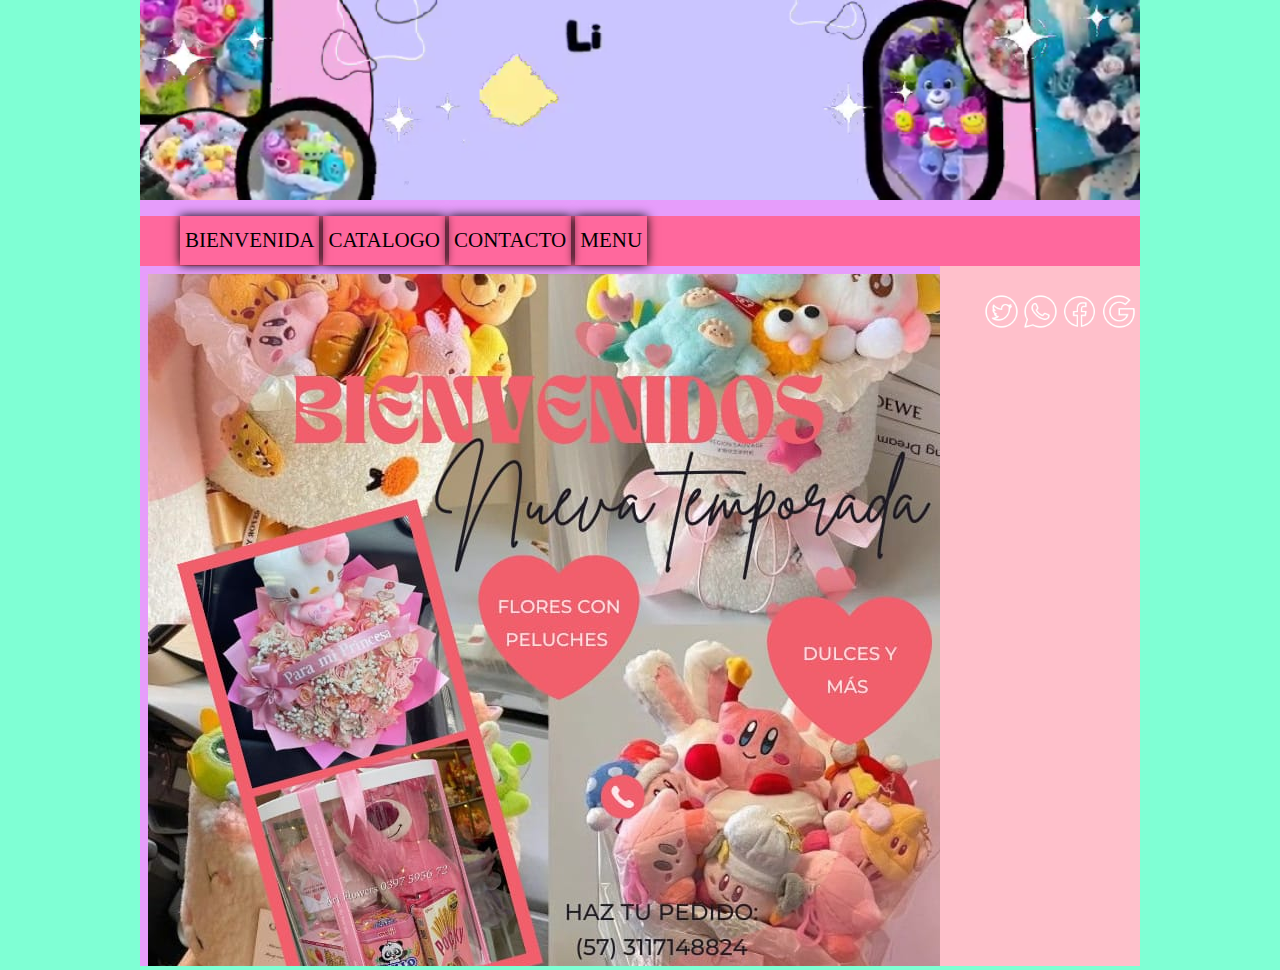
<file: index.html>
<!DOCTYPE html>
<html>
<head>
	<meta charset="utf-8">
	<meta name="viewport" content="width=device-width, initial-scale=1">
	<link rel="stylesheet" type="text/css" href="misestilos.css">
	<title>LUISA</title>
</head>
<body>
	<header>
		<video src="loop esp.mp4" autoplay loop muted width="1000px"></video>
	</header>

	<nav>
		<ul>
			<li><a href="bienvenida.html" target="contenido">BIENVENIDA</a></li>
			<li><a href="catalogo.html"target="contenido">CATALOGO</a></li>
			<li><a href="contacto.html"target="contenido">CONTACTO</a></li>
			<li><a href="menu.html" target="contenido">MENU</a></li>
		</ul>
	</nav>
	<main>
		<article>
			<iframe src="bienvenida.html"name="contenido" width="800px" height="700px" frameborder="no" scrolling="no"></iframe>
		</article>
		<aside>
			<div class="redes">
				<ul>
				<li><a href="https://twitter.com"><img src="twitter.png"></a></li>
				<li><a href="https://whatsapp web.com"><img src="wsp.png"></a></li>
				<li><a href="https://facebook.com"><img src="fb.png"></a></li>
				<li><a href="https://google.com"><img src="google.png"></a></li>
				</ul>
			</div>
		</aside>
		</main>
		<footer></footer>

</body>
</html>
</file>
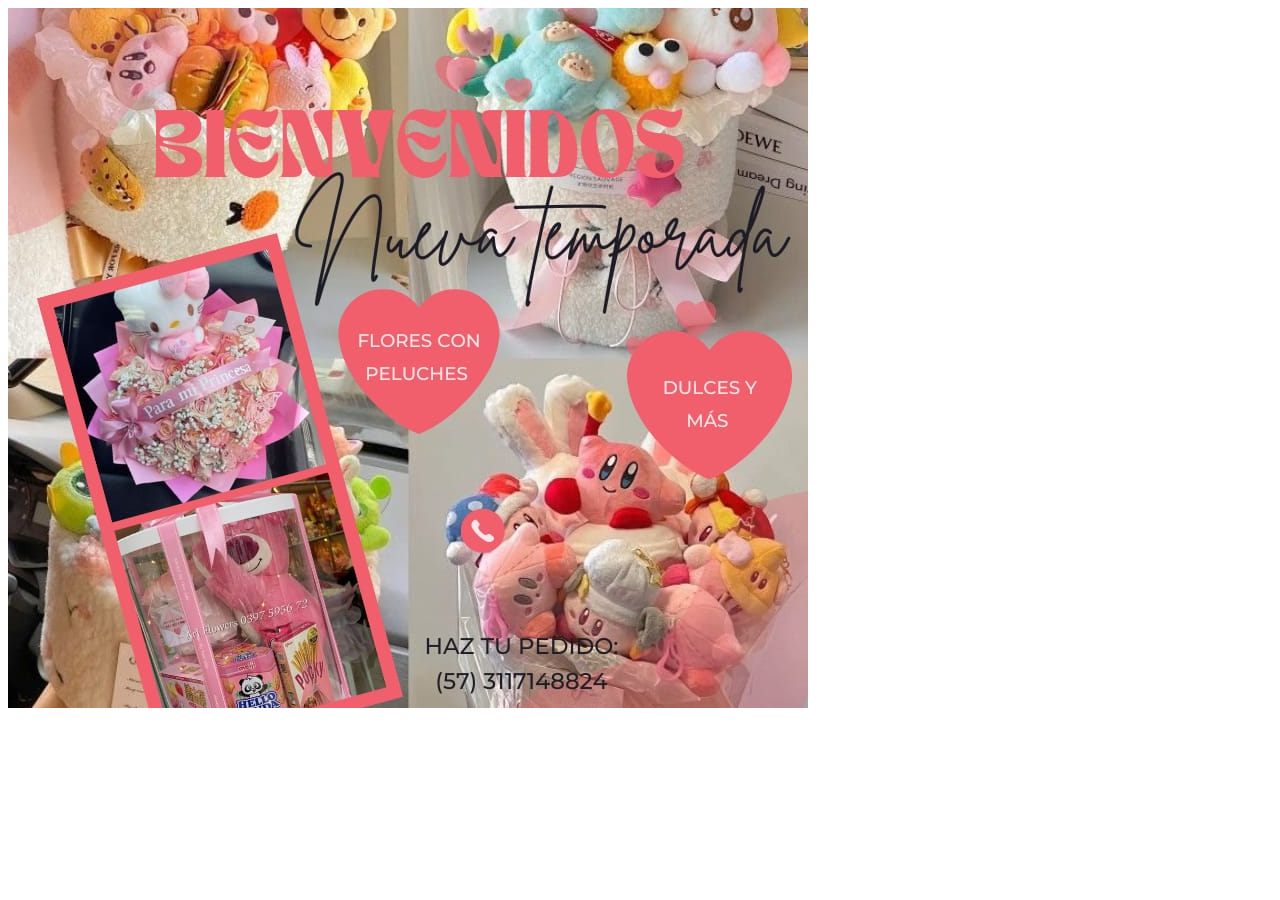
<file: BIENVENIDA.html>
<!DOCTYPE html>
<html>
<head>
	<meta charset="utf-8">
	<meta name="viewport" content="width=device-width, initial-scale=1">
	<title></title>
</head>
<body>
<div>
	<img src="bienvenida.jpg">
</div>
</body>
</html>
</file>
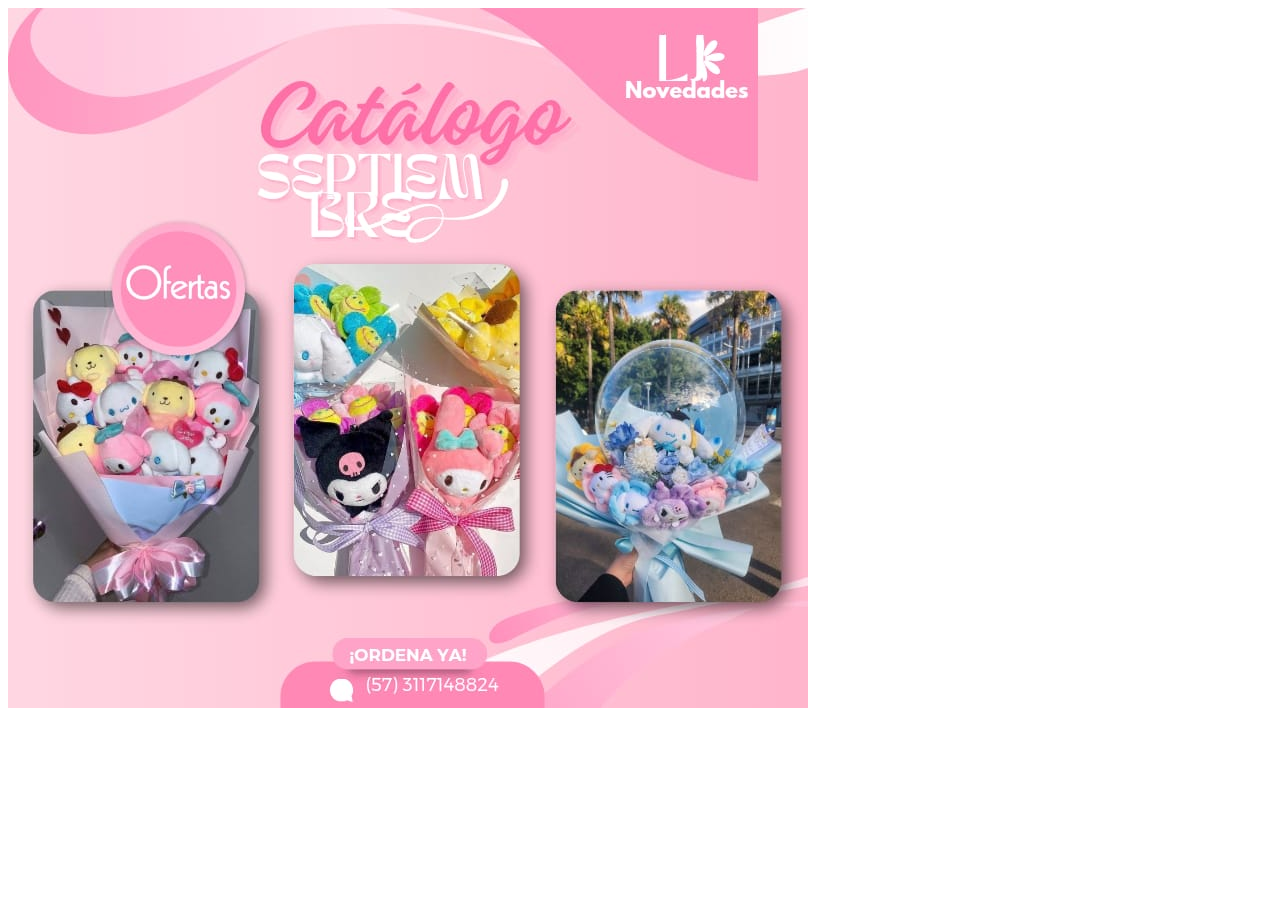
<file: CATALOGO.html>
<!DOCTYPE html>
<html>
<head>
	<meta charset="utf-8">
	<meta name="viewport" content="width=device-width, initial-scale=1">
	<title></title>
</head>
<body>
<div>
	<img src="catalogo.jpg">
</div>
</body>
</html>
</file>
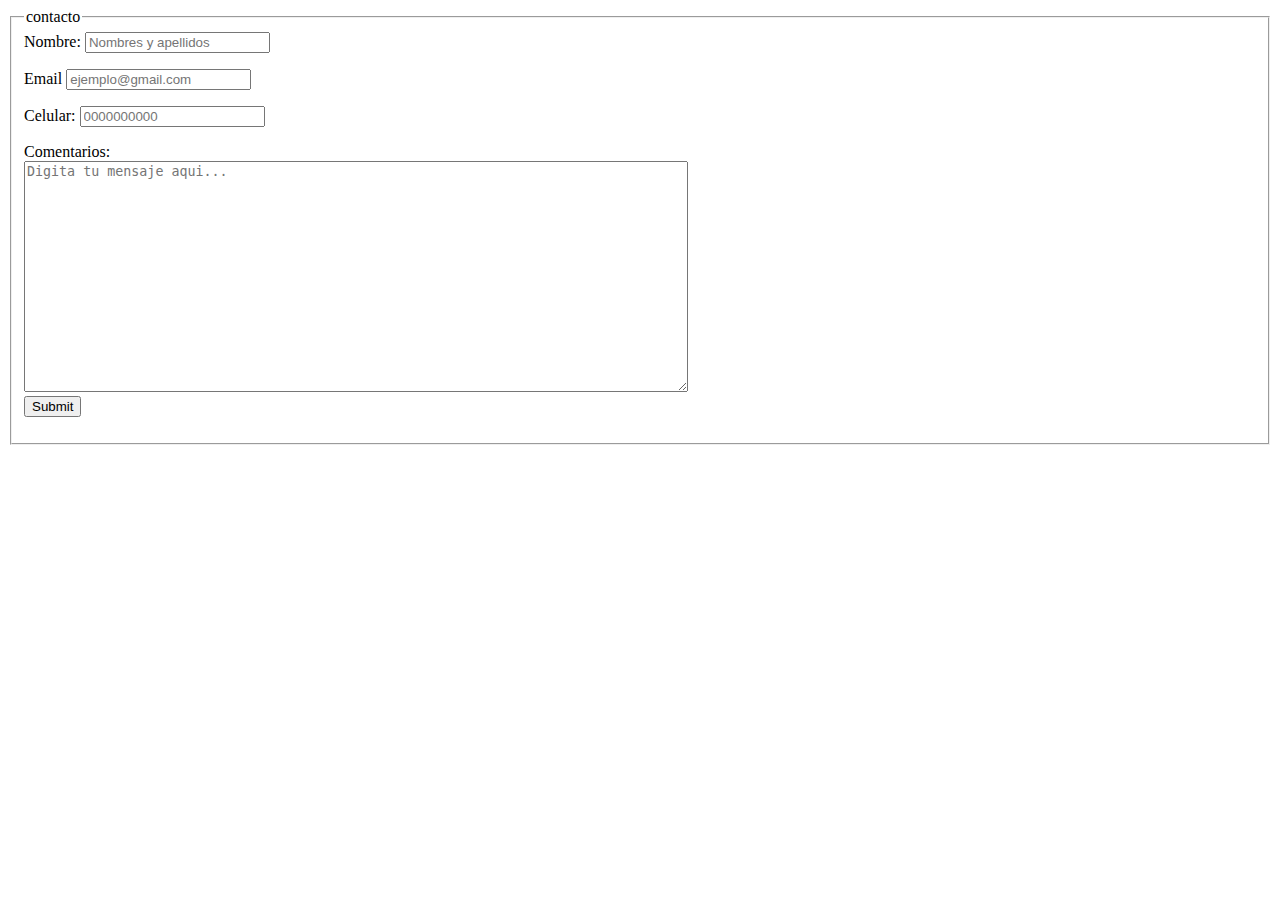
<file: CONTACTO.html>
<!DOCTYPE html>
<html>
<head>
	<meta charset="utf-8">
	<meta name="viewport" content="width=device-width, initial-scale=1">
	<title></title>
</head>
<body>
	<form>
	<fieldset>
		<legend>contacto</legend>
		<label>Nombre:</label>
		<input type="text" name="" placeholder="Nombres y apellidos">
		<p>
		<label>Email</label>
		<input type="email" name="" placeholder="ejemplo@gmail.com">
		<p>
		<label>Celular:</label>
		<input type="number" name="" placeholder="0000000000">
		<p>
		<label>Comentarios:</label>
		<br>
		<textarea cols="80" rows="15" placeholder="Digita tu mensaje aqui..."></textarea>
		<br>
		<input type="submit" name="">
	</fieldset>
	</form>
</body>
</html>
</file>
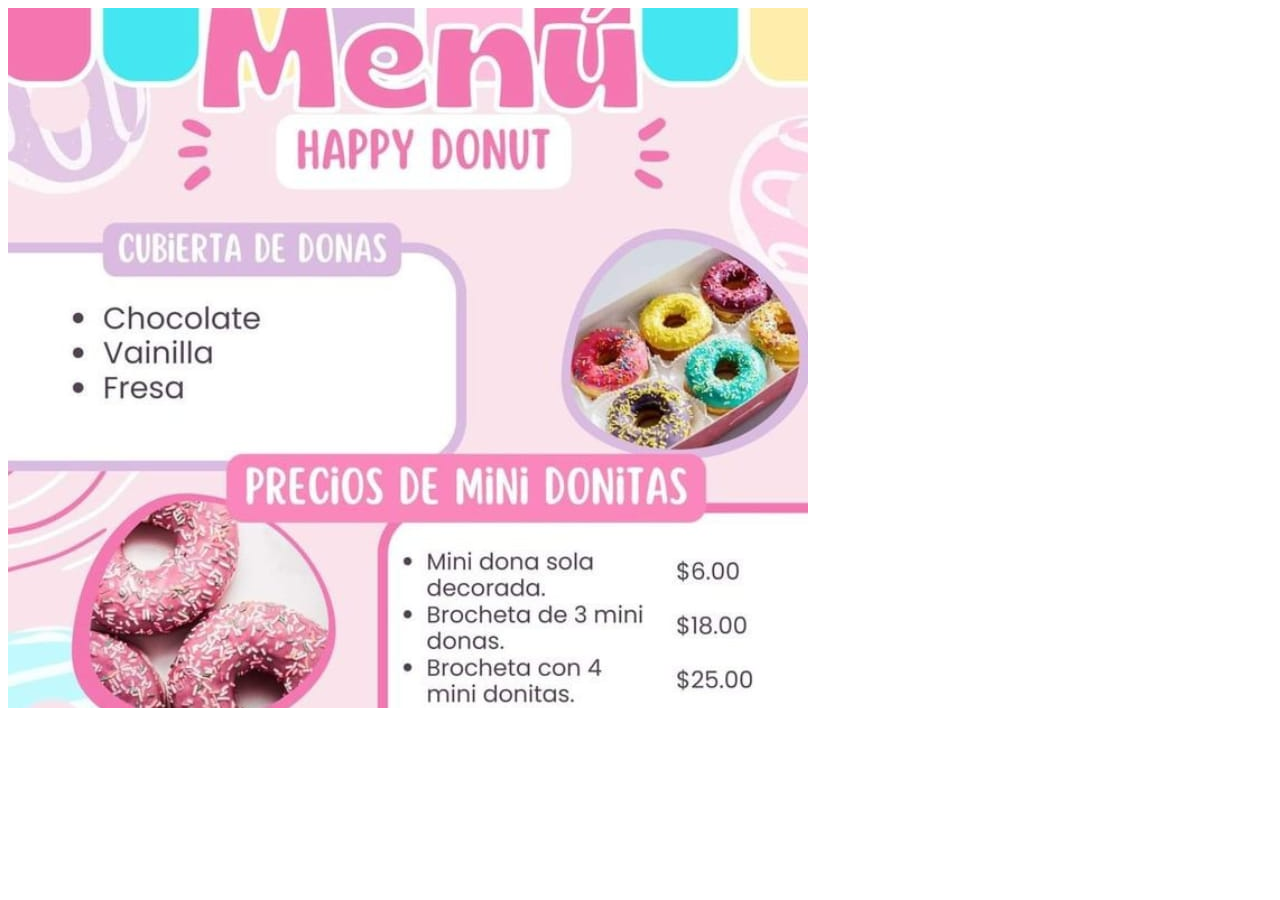
<file: menu.html>
<!DOCTYPE html>
<html>
<head>
	<meta charset="utf-8">
	<meta name="viewport" content="width=device-width, initial-scale=1">
	<title></title>
</head>
<body>
<div>
	<img src="menu.jfif">
</div>
</body>
</html>
</file>
<file: misestilos.css>
{
	margin: 0px;
	padding: 0px;
}

html{
	background-color: #7FFFD4;
}
body{
	width: 1000px;
	height: 750px;
	background-color: #E69DFB;
	margin: auto;
}
header{
	width: 1000px ;
	height: 200px;
	background-color: pink;
}
nav{
	width: 1000px;
	height: 50px;
	background-color: #FF689D;
}
article{
	width: 800px;
	height: 700px;
	background-color: #E69DFB;
    float: left;
}

aside{
	width: 200px;
	height: 700px;
	background-color: #FFC0CB;
	float: left;
}
footer{
	width: 1000;
	height: 50;
	background-color:;
	float: left;
}


nav a{
	text-decoration: none;
	color: black;
	font-size: 21px;
	font-family: tahoma;
}

nav li{
	display: inline-block;
	padding: 12px 5px;
	box-shadow: 0px 0px 10px #000;
	color: #fff;
}

nav li:hover{
	background-color: #fff;
	color: #000;
	box-shadow: 0px 0px 10px #fff;
	transition: 0.8s;
}

nav ul{
	text-align: left;
}

/*¨Menu redes sociales*/
.redes ul{
	list-style: none;
	text-align: center;
}

.redes ul li{
	display: inline-block;
	padding: 12px 0px;
}

.redes ul li img{
	width: 35px;
}

.redes ul li:hover{
	box-shadow: 0 0 30px  #B3B6B7;
	transition: 0.5s;
}
</file>
